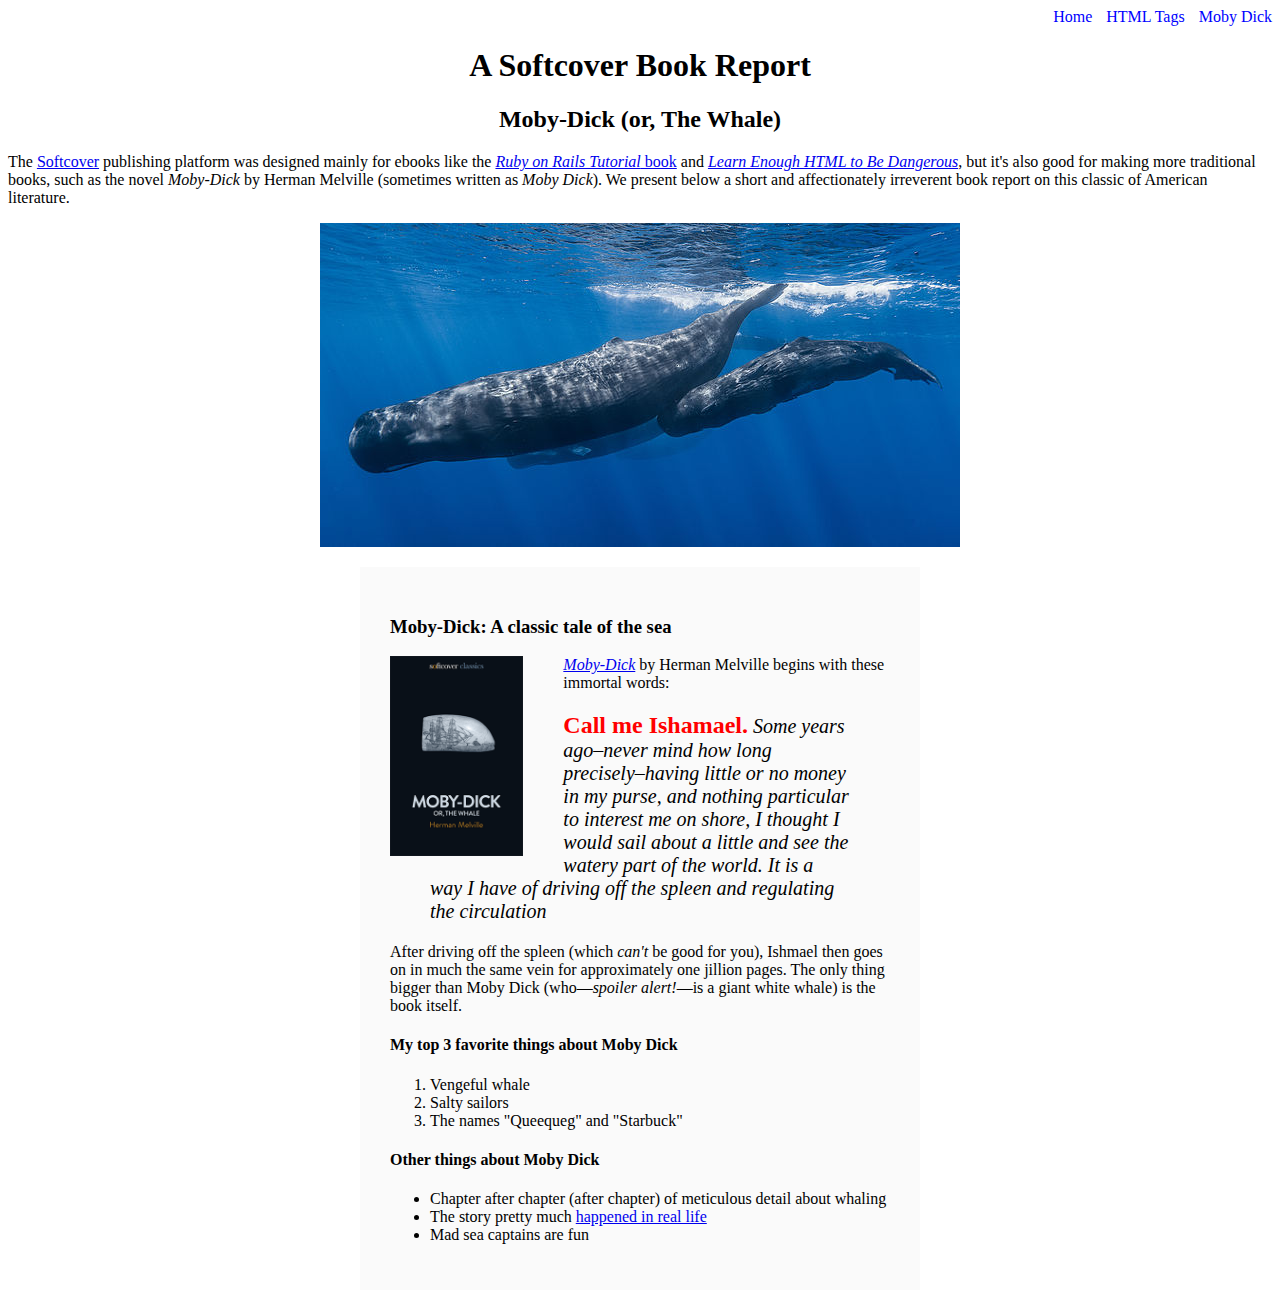
<file: moby_dick.html>
<!DOCTYPE html>
<html lang="en">
<head>
  <title>Moby Dick</title>
  <meta charset="utf-8">
  <meta name="viewport" content="width=device-width, initial-scale=1">
  <link rel="stylesheet" type="text/css" href="css/main.css">
</head>
<body>

  <div class="nav-menu">
    <a href="index.html" class="nav-item">Home</a>
    <a href="tags.html" class="nav-item nav-spacing">HTML Tags</a>
    <a href="moby_dick.html" class="nav-item nav-spacing">Moby Dick</a>
  </div>

  <header style="text-align: center;">
    <h1>A Softcover Book Report</h1>
    <h2>Moby-Dick (or, The Whale)</h2>
  </header>

  <div>
    <p>
      The <a href="https://www.softcover.io/">Softcover</a> publishing platform was designed mainly for ebooks like the <a href="https://railstutorial.org/book"><em>Ruby on Rails Tutorial</em> book</a> and <a href="https://learnenough.com/html"><em>Learn Enough HTML to Be Dangerous</em></a>, but it's also good for making more traditional books, such as the novel <em>Moby-Dick</em> by Herman Melville (sometimes written as <em>Moby Dick</em>). We present below a short and affectionately irreverent book report on this classic of American literature.
    </p>
  </div>

  <a href="https://commons.wikimedia.org/wiki/File:Sperm_whale_pod.jpg">
    <img src="images/sperm_whales.jpg" alt="Sperm Whales" style="display: block; margin: 0 auto;">
  </a>

  <div style="width: 500px; margin: 20px auto; padding: 30px; background-color: #fafafa;">

    <h3>Moby-Dick: A classic tale of the sea</h3>

    <a href="https://www.softcover.io/read/6070fb03/moby-dick" target="_blank" rel="noopener">
      <img src="images/moby_dick.png" alt="Moby Dick" height="200px" style="float: left; margin: 0 40px 0 0;">
    </a>

    <p>
      <a href="https://www.softcover.io/read/6070fb03/moby-dick" target="_blank" rel="noopener"><em>Moby-Dick</em></a> by Herman Melville begins with these immortal words:
    </p>

    <blockquote style="font-style: italic; font-size: 20px;">
      <p>
        <span style="font-style: normal; font-size: 24px; font-weight: bold; color: #f00;">Call me Ishamael.</span> Some years ago&ndash;never mind how long precisely&ndash;having little or no money in my purse, and nothing particular to interest me on shore, I thought I would sail about a little and see the watery part of the world. It is a way I have of driving off the spleen and regulating the circulation
      </p>
    </blockquote>

    <p>
      After driving off the spleen (which <em>can't</em> be good for you), Ishmael then goes on in much the same vein for approximately one jillion pages. The only thing bigger than Moby Dick (who&mdash;<em>spoiler alert!</em>&mdash;is a giant white whale) is the book itself.
    </p>

     <h4>My top 3 favorite things about Moby Dick</h4>

     <ol>
       <li>Vengeful whale</li>
       <li>Salty sailors</li>
       <li>The names "Queequeg" and "Starbuck"</li>
     </ol>

     <h4>Other things about Moby Dick</h4>

     <ul>
       <li>Chapter after chapter (after chapter) of meticulous detail about whaling</li>
       <li>The story pretty much <a href="https://en.wikipedia.org/wiki/Essex_(whaleship)" target="_blank" rel="noopener">happened in real life</a></li>
       <li>Mad sea captains are fun</li>
     </ul>
  </div>

</body>
</html>
</file>
<file: css/main.css>
.nav-menu {
  text-align: right;
}

.nav-item {
   text-decoration: none;
   color: blue;
}

.nav-spacing {
  margin: 0 0 0 10px;
}

.image-link {
  text-decoration: none;
}
</file>
